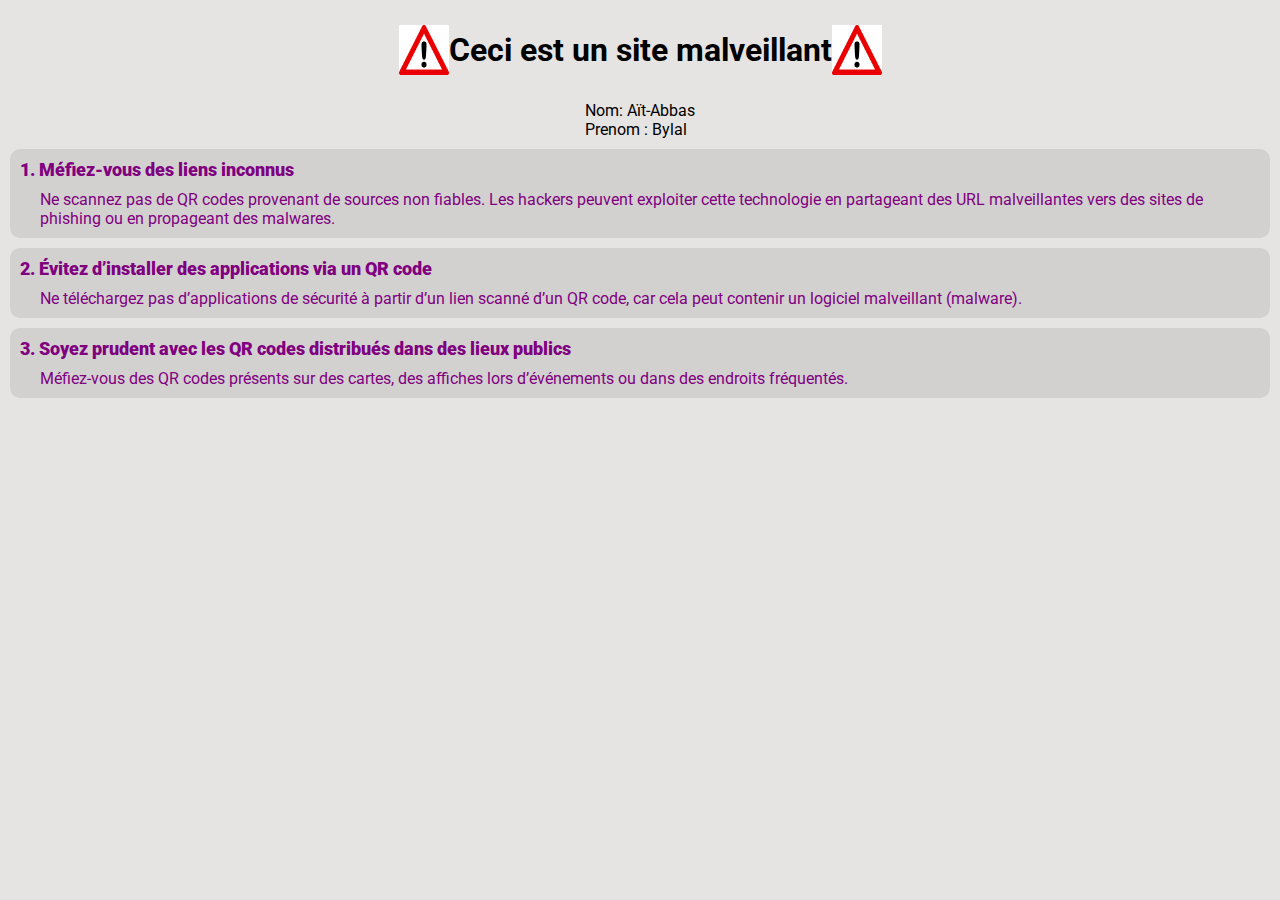
<file: Prevention.html>
<!DOCTYPE html>
<html lang="en">

<head>
    <meta charset="UTF-8">
    <meta name="viewport" content="width=device-width, initial-scale=1.0">
    <title>Prevention</title>
    <link rel="preconnect" href="https://fonts.googleapis.com">
    <link rel="preconnect" href="https://fonts.gstatic.com" crossorigin>
    <link href="https://fonts.googleapis.com/css2?family=Roboto&display=swap" rel="stylesheet">
    <link rel="stylesheet" href="style.css">
    <script src="getUrl.js"></script>

</head>

<body>
    <main>
        <div class="divTitle">
            <img src="Attention.jpg">
            <h1>Ceci est un site malveillant</h1>
            <img src="Attention.jpg">
        </div>
        <div class="info">
            <div>
                <span>Nom:</span>
                <span id="nom">Aït-Abbas</span>
            </div>
            <div>
                <span>Prenom :</span>
                <span id="prenom">Bylal</span>
            </div>
        </div>
        <div class="conseil">
            <div class="divTitreConseil">
                <span>1.</span>
                <span class="titreConseil">Méfiez-vous des liens inconnus</span>
            </div>
            <span class="description">
                Ne scannez pas de QR codes provenant de sources non fiables. Les hackers peuvent exploiter cette
                technologie en partageant des URL malveillantes vers des sites de phishing ou en propageant des
                malwares.
            </span>
        </div>
        <div class="conseil">
            <div class="divTitreConseil">
                <span>2.</span>
                <span class="titreConseil">Évitez d’installer des applications via un QR code</span>
            </div>
            <span class="description">Ne téléchargez pas d’applications de sécurité à partir d’un lien scanné d’un QR
                code, car cela peut contenir un logiciel malveillant (malware).</span>
        </div>
        <div class="conseil">
            <div class="divTitreConseil">
                <span>3.</span>
                <span class="titreConseil">Soyez prudent avec les QR codes distribués dans des lieux publics</span>
            </div>
            <span class="description">Méfiez-vous des QR codes présents sur des cartes, des affiches lors d’événements
                ou dans des endroits fréquentés.</span>
        </div>
        <script>
            dic = getUrl()
            console.log(dic);
            if (dic) {
                document.getElementById("nom").innerHTML = dic["firstname"];
                document.getElementById("prenom").innerHTML = dic["lastname"]
            }

        </script>
    </main>


</body>

</html>
</file>
<file: style.css>
body {
    margin: 10px;
    padding: 0;
    display: flex;
    justify-content: center;
    font-family: "Roboto";
    background-color: rgb(230, 227, 227);
}

main {
    display: flex;
    justify-content: center;
    flex-direction: column;
    align-items: center;
    gap: 10px;
    width: calc(100% - 20px)
}

.divTitle {
    display: flex;
    align-items: center;
}

img {
    width: 50px;
    height: 50px
}

.conseil {
    width: 100%;
    display: flex;
    flex-direction: column;
    gap: 10px;
    background: rgba(133, 133, 133, 0.2);
    border-radius: 10px;
    padding: 10px;
    color: purple
}

.divTitreConseil {
    display: flex;
    gap: 4px;
    align-items: flex-start;
    font-weight: 900;
    font-size: 18px;
}


.description {
    margin-left: 20px;

}

.modInput {
    display: flex;
    flex-direction: column;
    align-items: flex-start;
}
</file>
